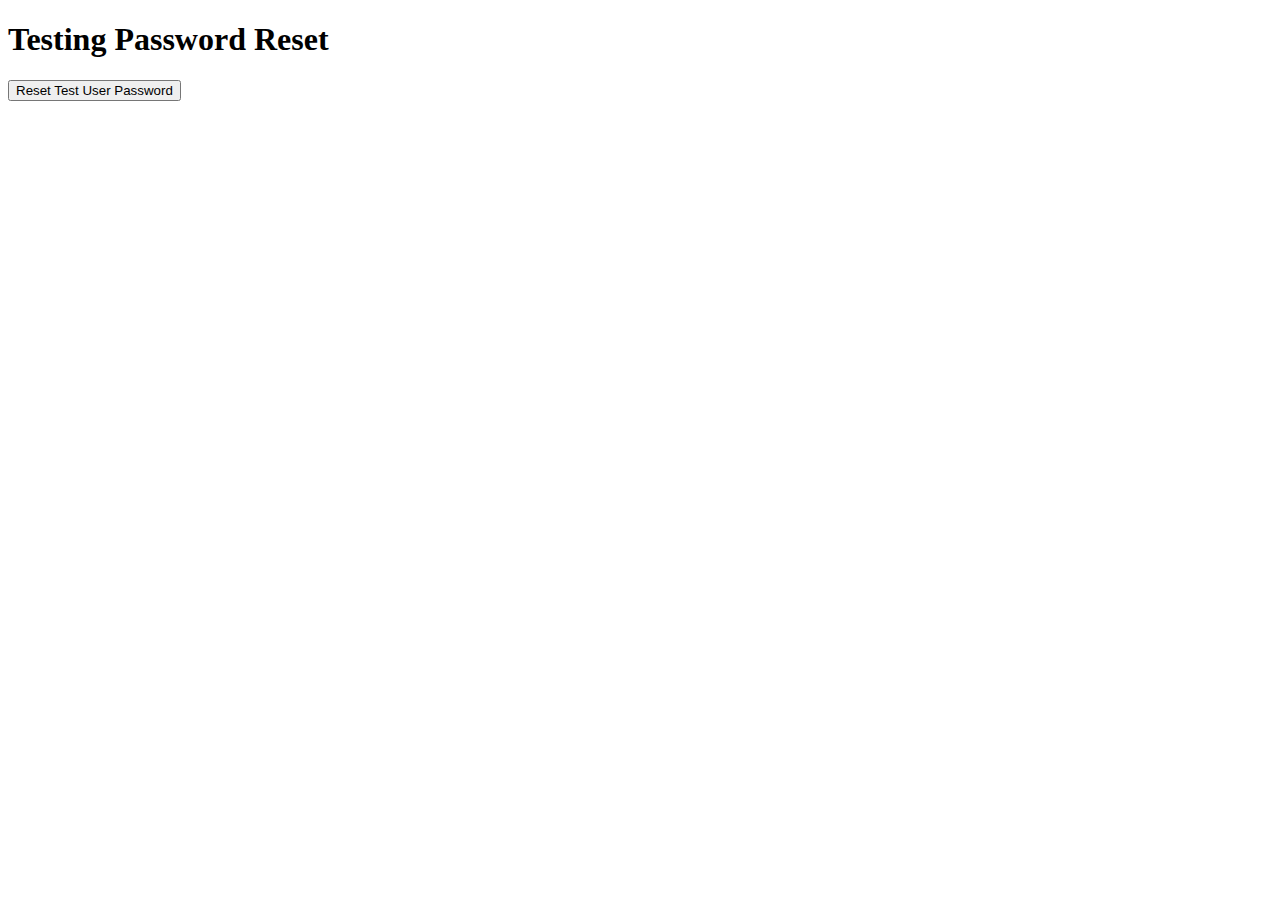
<file: test-reset.html>
<!DOCTYPE html>
<html>
<head>
    <title>Test Reset Function</title>
</head>
<body>
    <h1>Testing Password Reset</h1>
    <button id="resetBtn">Reset Test User Password</button>
    <div id="result"></div>

    <script>
        document.getElementById('resetBtn').addEventListener('click', async () => {
            const resultDiv = document.getElementById('result');
            resultDiv.innerHTML = 'Calling function...';
            
            try {
                const response = await fetch('https://nuvysdrckdlakgqutyqv.supabase.co/functions/v1/admin-reset-test-user', {
                    method: 'POST',
                    headers: {
                        'Content-Type': 'application/json',
                    },
                    body: JSON.stringify({})
                });
                
                const data = await response.json();
                resultDiv.innerHTML = `<pre>${JSON.stringify(data, null, 2)}</pre>`;
            } catch (error) {
                resultDiv.innerHTML = `Error: ${error.message}`;
            }
        });
    </script>
</body>
</html>
</file>
